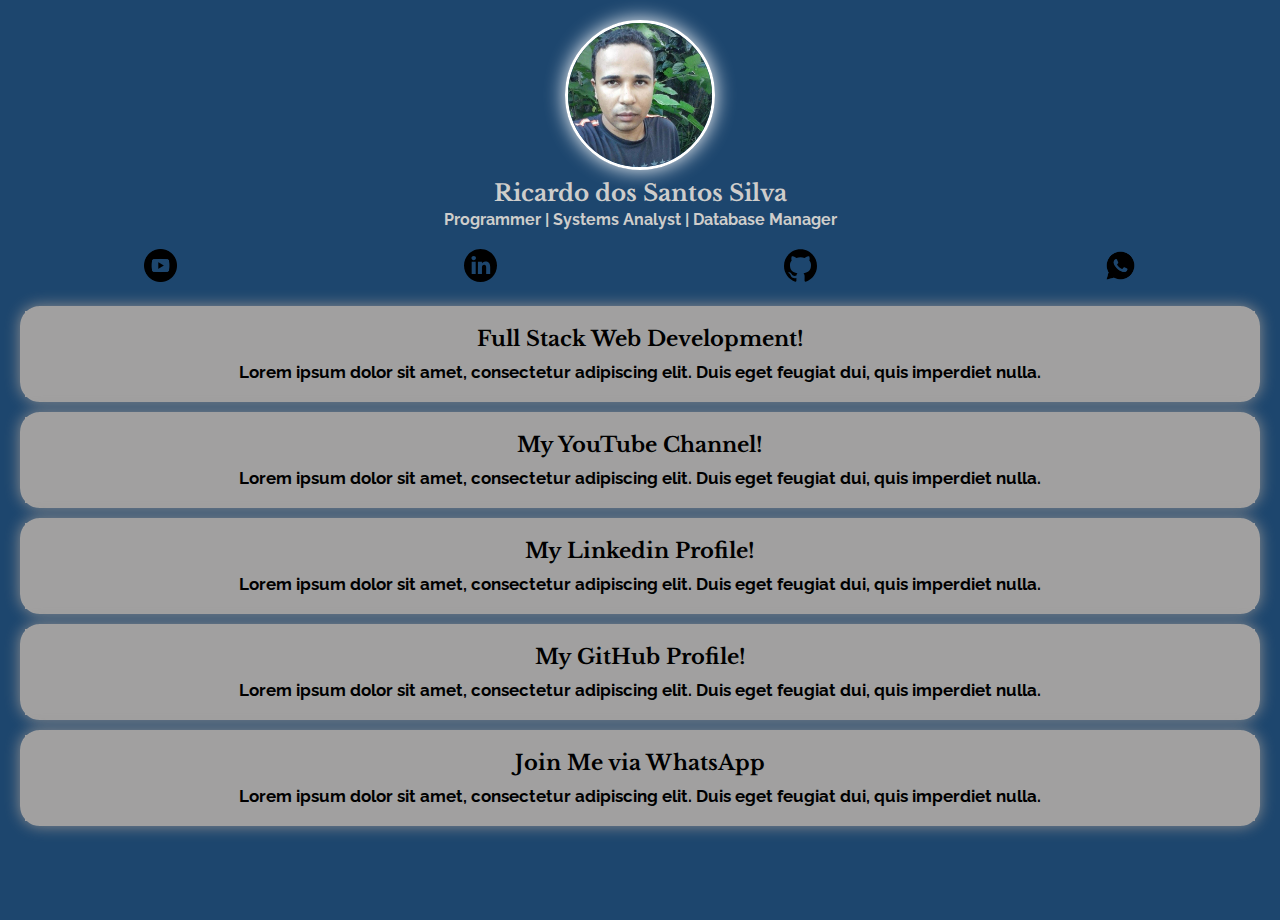
<file: index.html>
<!DOCTYPE html>
<html lang="mult">

   <head>
         <!-- Google tag (gtag.js) -->
         <script async src="https://www.googletagmanager.com/gtag/js?id=G-YDHM63E83N">
         </script>
         <script>
            window.dataLayer = window.dataLayer || [];
            function gtag(){dataLayer.push(arguments);}
            gtag('js', new Date());

            gtag('config', 'G-YDHM63E83N');
         </script>
         <link rel="stylesheet" href="css/indexStyle.css" type="text/css"/>
         <meta charset="UTF-8"/>
         <meta http-equiv="X-UA-Compatible" content="IE=edge"/>
         <meta name="author" content="Ricardo Silva"/>
         <meta name="description" content="Web Developer, HTML, CSS, JavaScript, Ajax, and JQuery"/>
         <meta name="keywords" content="HTML, CSS, JavaScript"/>
         <meta name="viewport" content="width=device-width, initial-scale=1.0, user-scalable=1.0, minimum-scale=1.0, maximum-scale=1.0"/>
         <title>Ricardo Silva</title>
   </head>

   <body>
      <!--Div Container-->
      <div class="divContainer">
         <!--Div Image-->
         <div class="divImage">
            <img src="images/3396_411952_b.png" alt="Ricardo Silva"/>
         </div>
         <!--Div Title-->
         <div class="divTitles">
            <h1>Ricardo dos Santos Silva</h1>
            <h2>Programmer | Systems Analyst | Database Manager</h2>
         </div>
         <!--Div Class Medias-->
         <ul class="divMedias">
            <li>
               <a href="https://www.youtube.com/channel/UCM5IDJ-LuIQ9c76Vb6Qrajg" target="_blank">
                  <img src="images/youtube.png" alt="YouTube"/>
               </a>
            </li>
            <li>
               <a href="https://www.linkedin.com/in/ricardo-dos-santos-silva-2745221a8/" target="_blank">
                  <img src="images/linkedin.svg" alt="Linkedin"/>
               </a>
            </li>
            <li>
               <a href="https://github.com/ricardosilvax23" target="_blank">
                  <img src="images/github.svg" alt="GitHub"/>
               </a>
            </li>
            <li>
               <a href="https://wa.me/5534991124436" target="_blank">
                  <img src="images/whatsapp.png" alt="WhatsApp"/>
               </a>
            </li>
         </ul>

         <!--Div Class Links List-->
         <ul class="linksList">
            <li>
               <a href="">
                  Full Stack Web Development!
                  <span>
                     Lorem ipsum dolor sit amet, consectetur adipiscing elit. Duis eget feugiat dui, quis imperdiet nulla.
                  </span>
               </a>
            </li>
            <li>
               <a href="https://www.youtube.com/channel/UCM5IDJ-LuIQ9c76Vb6Qrajg">
                  My YouTube Channel!
                  <span>
                     Lorem ipsum dolor sit amet, consectetur adipiscing elit. Duis eget feugiat dui, quis imperdiet nulla.
                  </span>
               </a>
            </li>
            <li>
               <a href="https://www.linkedin.com/in/ricardo-dos-santos-silva-2745221a8/" target="_blank">
                  My Linkedin Profile!
                  <span>
                     Lorem ipsum dolor sit amet, consectetur adipiscing elit. Duis eget feugiat dui, quis imperdiet nulla.
                  </span>
               </a>
            </li>
            <li>
               <a href="https://github.com/ricardosilvax23" target="_blank">
                  My GitHub Profile!
                  <span>
                     Lorem ipsum dolor sit amet, consectetur adipiscing elit. Duis eget feugiat dui, quis imperdiet nulla.
                  </span>
               </a>
            </li>
            <li>
               <a href="https://wa.me/5534991124436" target="_blank">
                  Join Me via WhatsApp
                  <span>
                     Lorem ipsum dolor sit amet, consectetur adipiscing elit. Duis eget feugiat dui, quis imperdiet nulla.
                  </span>
               </a>
            </li>
         </ul>
      </div>
   </body>
</html>
</file>
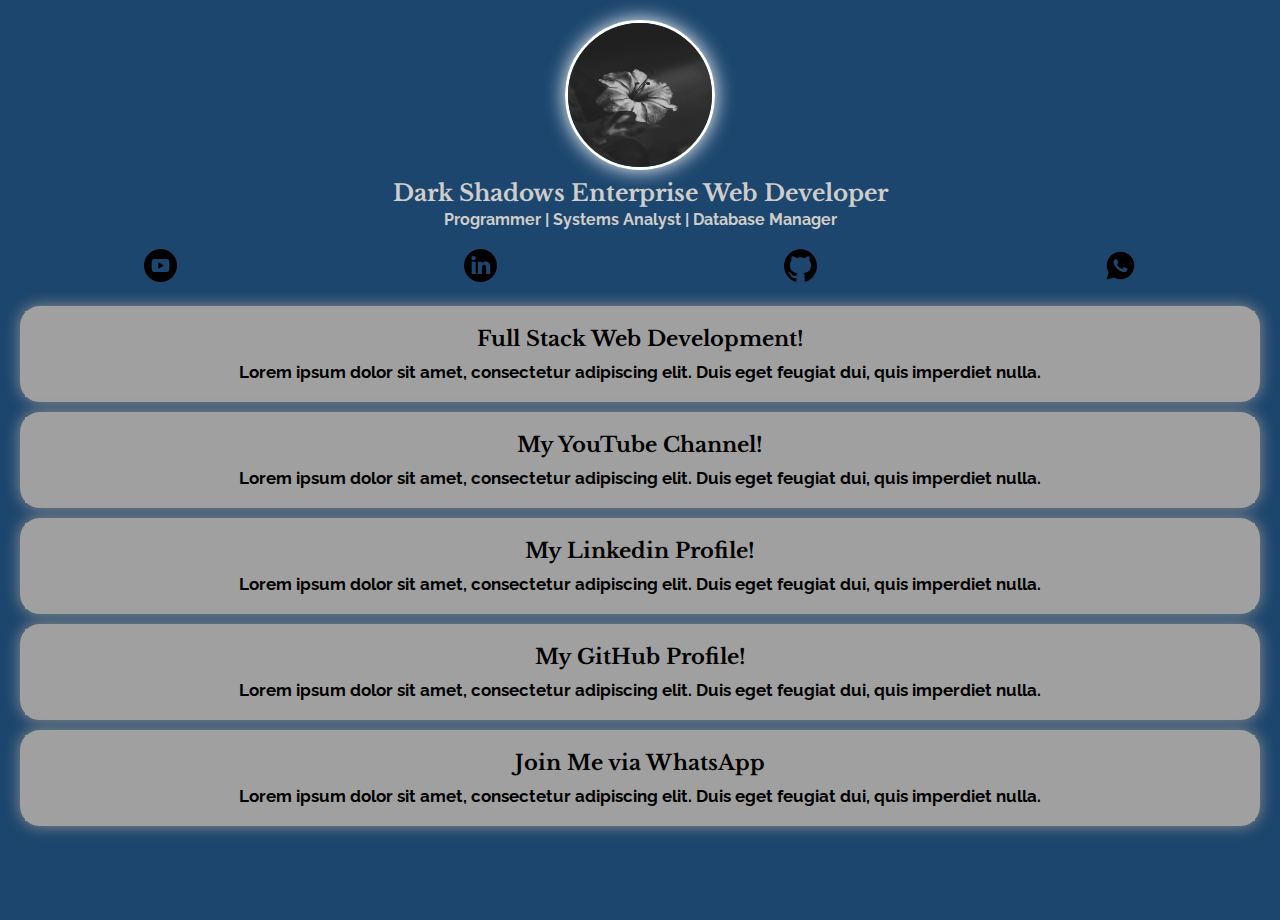
<file: otherLinkTree/index.html>
<!DOCTYPE html>
<html lang="mult">

   <head>
         <link rel="stylesheet" href="css/indexStyle.css" type="text/css"/>
         <meta charset="UTF-8"/>
         <meta http-equiv="X-UA-Compatible" content="IE=edge"/>
         <meta name="author" content="Ricardo Silva"/>
         <meta name="description" content="Web Developer, HTML, CSS, JavaScript, Ajax, and JQuery"/>
         <meta name="keywords" content="HTML, CSS, JavaScript"/>
         <meta name="viewport" content="width=device-width, initial-scale=1.0, user-scalable=1.0, minimum-scale=1.0, maximum-scale=1.0"/>
         <title>Dark Shadows</title>
   </head>

   <body>
      <!--Div Container-->
      <div class="divContainer">
         <!--Div Image-->
         <div class="divImage">
            <img src="images/photo.jpg" alt="Ricardo Silva"/>
         </div>
         <!--Div Title-->
         <div class="divTitles">
            <h1>Dark Shadows Enterprise Web Developer</h1>
            <h2>Programmer | Systems Analyst | Database Manager</h2>
         </div>
         <!--Div Class Medias-->
         <ul class="divMedias">
            <li>
               <a href="https://www.youtube.com/channel/UCM5IDJ-LuIQ9c76Vb6Qrajg" target="_blank">
                  <img src="images/youtube.png" alt="YouTube"/>
               </a>
            </li>
            <li>
               <a href="https://www.linkedin.com/in/ricardo-dos-santos-silva-2745221a8/" target="_blank">
                  <img src="images/linkedin.svg" alt="Linkedin"/>
               </a>
            </li>
            <li>
               <a href="https://github.com/ricardosilvax23" target="_blank">
                  <img src="images/github.svg" alt="GitHub"/>
               </a>
            </li>
            <li>
               <a href="https://wa.me/5534991124436" target="_blank">
                  <img src="images/whatsapp.png" alt="WhatsApp"/>
               </a>
            </li>
         </ul>

         <!--Div Class Links List-->
         <ul class="linksList">
            <li>
               <a href="">
                  Full Stack Web Development!
                  <span>
                     Lorem ipsum dolor sit amet, consectetur adipiscing elit. Duis eget feugiat dui, quis imperdiet nulla.
                  </span>
               </a>
            </li>
            <li>
               <a href="https://www.youtube.com/channel/UCM5IDJ-LuIQ9c76Vb6Qrajg">
                  My YouTube Channel!
                  <span>
                     Lorem ipsum dolor sit amet, consectetur adipiscing elit. Duis eget feugiat dui, quis imperdiet nulla.
                  </span>
               </a>
            </li>
            <li>
               <a href="https://www.linkedin.com/in/ricardo-dos-santos-silva-2745221a8/" target="_blank">
                  My Linkedin Profile!
                  <span>
                     Lorem ipsum dolor sit amet, consectetur adipiscing elit. Duis eget feugiat dui, quis imperdiet nulla.
                  </span>
               </a>
            </li>
            <li>
               <a href="https://github.com/ricardosilvax23" target="_blank">
                  My GitHub Profile!
                  <span>
                     Lorem ipsum dolor sit amet, consectetur adipiscing elit. Duis eget feugiat dui, quis imperdiet nulla.
                  </span>
               </a>
            </li>
            <li>
               <a href="https://wa.me/5534991124436" target="_blank">
                  Join Me via WhatsApp
                  <span>
                     Lorem ipsum dolor sit amet, consectetur adipiscing elit. Duis eget feugiat dui, quis imperdiet nulla.
                  </span>
               </a>
            </li>
         </ul>
      </div>
   </body>
</html>
</file>
<file: css/indexStyle.css>
@import url('https://fonts.googleapis.com/css2?family=Libre+Baskerville&family=Raleway&display=swap');

* {
   box-sizing: border-box;
   margin: 0px;
   padding: 0px;
}

body, html {
   background-color: #1d466e;
   color: #cecdcb;
   font-family: 'Raleway';
   height: 100%;
}

.divContainer {
   margin-top: 20px;
   text-align: center;
}

.divImage img {
   width: 150px;
   border: 3px solid #ffffff;
   border-radius: 100px;
   box-shadow: 0 0 20px #ffffff;
}

.divTitles h1 {
   font-family: 'Libre Baskerville';
   font-size: 23px;
   margin-bottom: 3px;
   margin-top: 5px;
}

.divTitles h2 {
   font-size: 16px;
}

.divMedias {
   display: flex;
   justify-content: space-around;
   list-style: none;
   margin: 20px 0px;
}

.divMedias img {
   width: 33px;
}

.divMedias:hover img {
   background-color: #74749e;
   color: #a1a1e4;
}

.linksList {
   list-style: none;
}

.linksList li a {
   background-color: #a1a0a0;
   color: #000000;
   display: block;
   font-family: 'Libre Baskerville';
   font-size: 21px;
   font-weight: bold;
   padding: 15px 20px;
   text-decoration: none;
}

.linksList li a span {
   color: #000000;
   display: block;
   font-family: 'Raleway';
   font-size: 17px;
   margin-top: 10px;
}

.linksList:hover li a span {
   text-decoration: underline;
   text-transform: uppercase;
}

.linksList li {
   border: 5px solid #a1a0a0;
   border-radius: 20px;
   box-shadow: 0 0 15px #918f8f;
   margin: 10px 20px;
}
</file>
<file: otherLinkTree/css/indexStyle.css>
@import url('https://fonts.googleapis.com/css2?family=Libre+Baskerville&family=Raleway&display=swap');

* {
   box-sizing: border-box;
   margin: 0px;
   padding: 0px;
}

body, html {
   background-color: #1d466e;
   color: #cecdcb;
   font-family: 'Raleway';
   height: 100%;
}

.divContainer {
   margin-top: 20px;
   text-align: center;
}

.divImage img {
   width: 150px;
   border: 3px solid #ffffff;
   border-radius: 250px;
   box-shadow: 0 0 20px #ffffff;
   height: 150px;
}

.divTitles h1 {
   font-family: 'Libre Baskerville';
   font-size: 23px;
   margin-bottom: 3px;
   margin-top: 5px;
}

.divTitles h2 {
   font-size: 16px;
}

.divMedias {
   display: flex;
   justify-content: space-around;
   list-style: none;
   margin: 20px 0px;
}

.divMedias img {
   width: 33px;
}

.divMedias:hover img {
   background-color: #74749e;
   color: #a1a1e4;
}

.linksList {
   list-style: none;
}

.linksList li a {
   background-color: #a1a0a0;
   color: #000000;
   display: block;
   font-family: 'Libre Baskerville';
   font-size: 21px;
   font-weight: bold;
   padding: 15px 20px;
   text-decoration: none;
}

.linksList li a span {
   color: #000000;
   display: block;
   font-family: 'Raleway';
   font-size: 17px;
   margin-top: 10px;
}

.linksList:hover li a span {
   color: #0764c0;
   text-decoration: underline;
   text-transform: uppercase;
}

.linksList li {
   border: 5px solid #a1a0a0;
   border-radius: 20px;
   box-shadow: 0 0 15px #918f8f;
   margin: 10px 20px;
}
</file>
